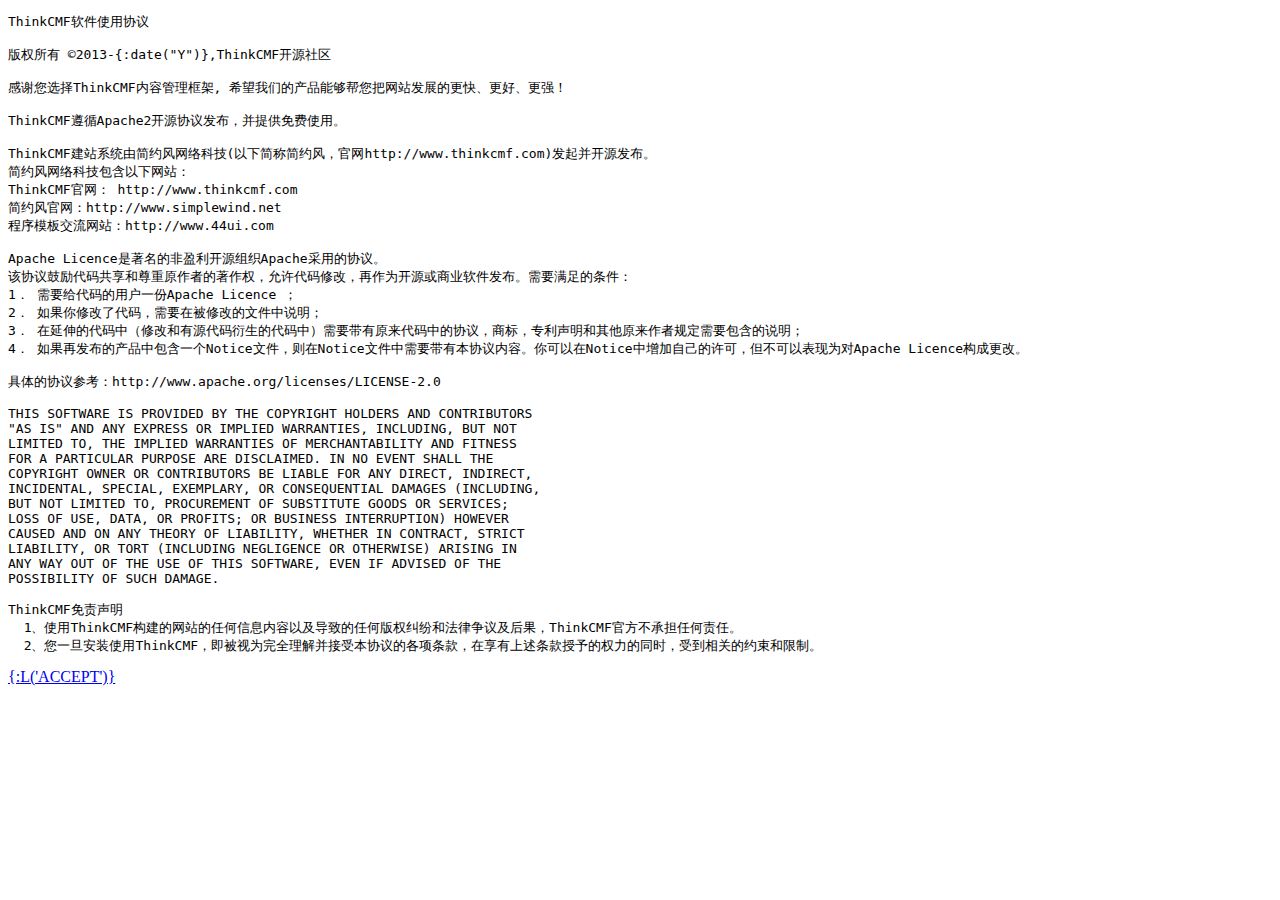
<file: application/Install/View/index.html>
<!doctype html>
<html>
<head>
<include file="Public:head" />
</head>
<body>
	<div class="wrap">
		<include file="Public:header" />
		<div class="section">
			<div class="main">
				<pre class="agreement">ThinkCMF软件使用协议

版权所有 ©2013-{:date("Y")},ThinkCMF开源社区

感谢您选择ThinkCMF内容管理框架, 希望我们的产品能够帮您把网站发展的更快、更好、更强！

ThinkCMF遵循Apache2开源协议发布，并提供免费使用。

ThinkCMF建站系统由简约风网络科技(以下简称简约风，官网http://www.thinkcmf.com)发起并开源发布。
简约风网络科技包含以下网站：
ThinkCMF官网： http://www.thinkcmf.com
简约风官网：http://www.simplewind.net
程序模板交流网站：http://www.44ui.com

Apache Licence是著名的非盈利开源组织Apache采用的协议。
该协议鼓励代码共享和尊重原作者的著作权，允许代码修改，再作为开源或商业软件发布。需要满足的条件： 
1． 需要给代码的用户一份Apache Licence ；
2． 如果你修改了代码，需要在被修改的文件中说明；
3． 在延伸的代码中（修改和有源代码衍生的代码中）需要带有原来代码中的协议，商标，专利声明和其他原来作者规定需要包含的说明；
4． 如果再发布的产品中包含一个Notice文件，则在Notice文件中需要带有本协议内容。你可以在Notice中增加自己的许可，但不可以表现为对Apache Licence构成更改。 

具体的协议参考：http://www.apache.org/licenses/LICENSE-2.0

THIS SOFTWARE IS PROVIDED BY THE COPYRIGHT HOLDERS AND CONTRIBUTORS
"AS IS" AND ANY EXPRESS OR IMPLIED WARRANTIES, INCLUDING, BUT NOT
LIMITED TO, THE IMPLIED WARRANTIES OF MERCHANTABILITY AND FITNESS
FOR A PARTICULAR PURPOSE ARE DISCLAIMED. IN NO EVENT SHALL THE
COPYRIGHT OWNER OR CONTRIBUTORS BE LIABLE FOR ANY DIRECT, INDIRECT,
INCIDENTAL, SPECIAL, EXEMPLARY, OR CONSEQUENTIAL DAMAGES (INCLUDING,
BUT NOT LIMITED TO, PROCUREMENT OF SUBSTITUTE GOODS OR SERVICES;
LOSS OF USE, DATA, OR PROFITS; OR BUSINESS INTERRUPTION) HOWEVER
CAUSED AND ON ANY THEORY OF LIABILITY, WHETHER IN CONTRACT, STRICT
LIABILITY, OR TORT (INCLUDING NEGLIGENCE OR OTHERWISE) ARISING IN
ANY WAY OUT OF THE USE OF THIS SOFTWARE, EVEN IF ADVISED OF THE
POSSIBILITY OF SUCH DAMAGE.

ThinkCMF免责声明
  1、使用ThinkCMF构建的网站的任何信息内容以及导致的任何版权纠纷和法律争议及后果，ThinkCMF官方不承担任何责任。
  2、您一旦安装使用ThinkCMF，即被视为完全理解并接受本协议的各项条款，在享有上述条款授予的权力的同时，受到相关的约束和限制。</pre>
			</div>
			<div class="bottom text-center">
				<a href="__ROOT__/index.php?g=install&a=step2" class="btn btn-primary">{:L('ACCEPT')}</a>
			</div>
		</div>
	</div>
	<include file="Public:footer" />
</body>
</html>
</file>
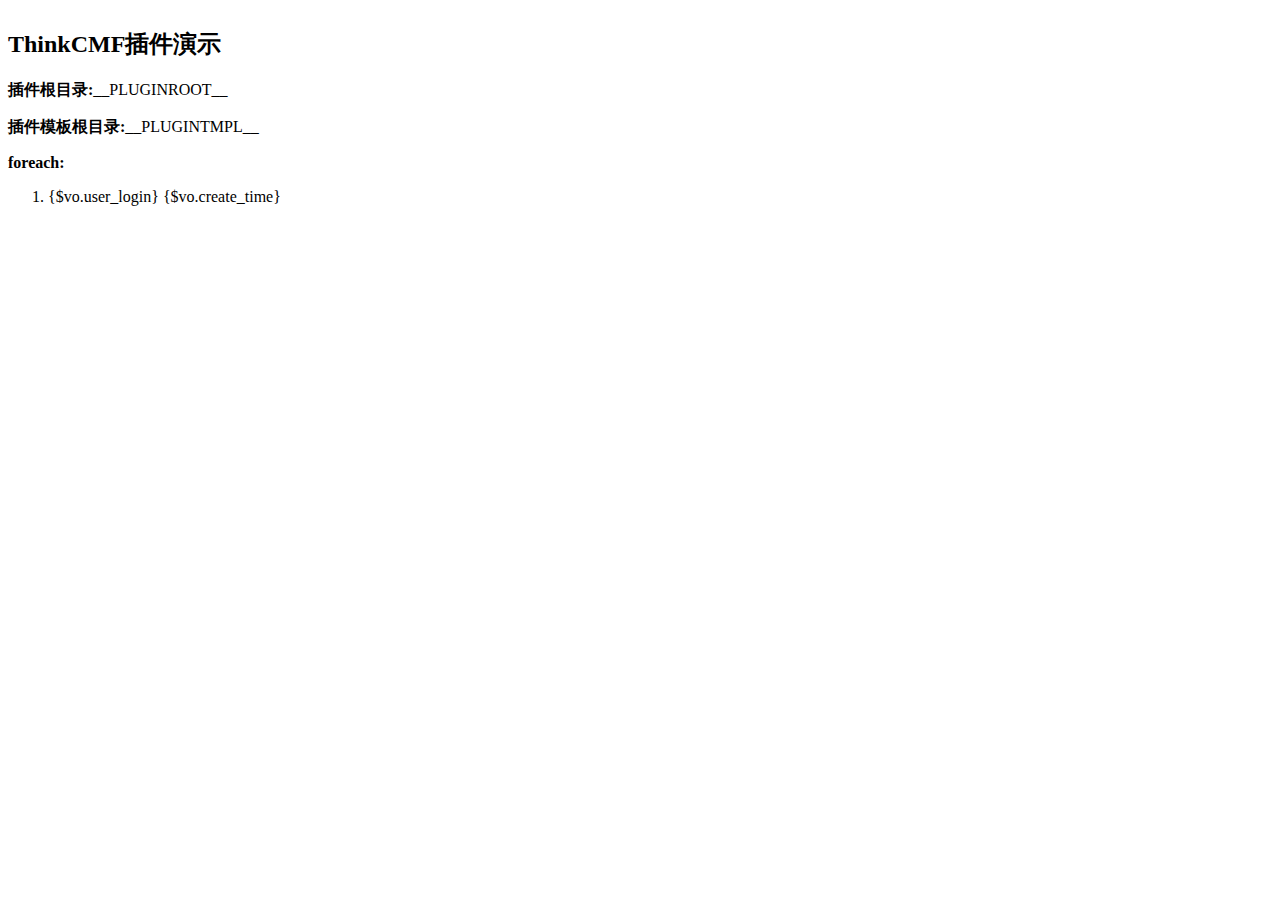
<file: plugins/Demo/View/index.html>
<!doctype html>
<html>
<head>
  <meta charset="utf-8">
  <meta http-equiv="X-UA-Compatible" content="IE=edge">
  <meta name="description" content="ThinkCMF插件演示首页">
  <meta name="keywords" content="ThinkCMF插件演示首页">
  <meta name="viewport"  content="width=device-width, initial-scale=1, maximum-scale=1, user-scalable=no">
  <title>ThinkCMF插件演示首页</title>

  <!-- Set render engine for 360 browser -->
  <meta name="renderer" content="webkit">

  <!-- No Baidu Siteapp-->
  <meta http-equiv="Cache-Control" content="no-siteapp"/>

  <link rel="shortcut icon" href="__PLUGINTMPL__assets/images/favicon.ico" type="image/x-icon">

  <!-- SEO: If your mobile URL is different from the desktop URL, add a canonical link to the desktop page https://developers.google.com/webmasters/smartphone-sites/feature-phones -->
  <!--
  <link rel="canonical" href="http://www.example.com/">
  -->

</head>
<body>
<div class="well well-warning" style="display: inline-block;">
	<h2>ThinkCMF插件演示</h2>

	<p>
		<b>插件根目录:</b>__PLUGINROOT__
	</p>

	<p>
		<b>插件模板根目录:</b>__PLUGINTMPL__
	</p>
	
	<p>
		<b>foreach:</b>
	</p>
	<ol>
	<foreach name="users" item="vo">
	<li>{$vo.user_login} {$vo.create_time}</li>
	
	</foreach>
	</ol>
	


</div>
</body>
</html>
</file>
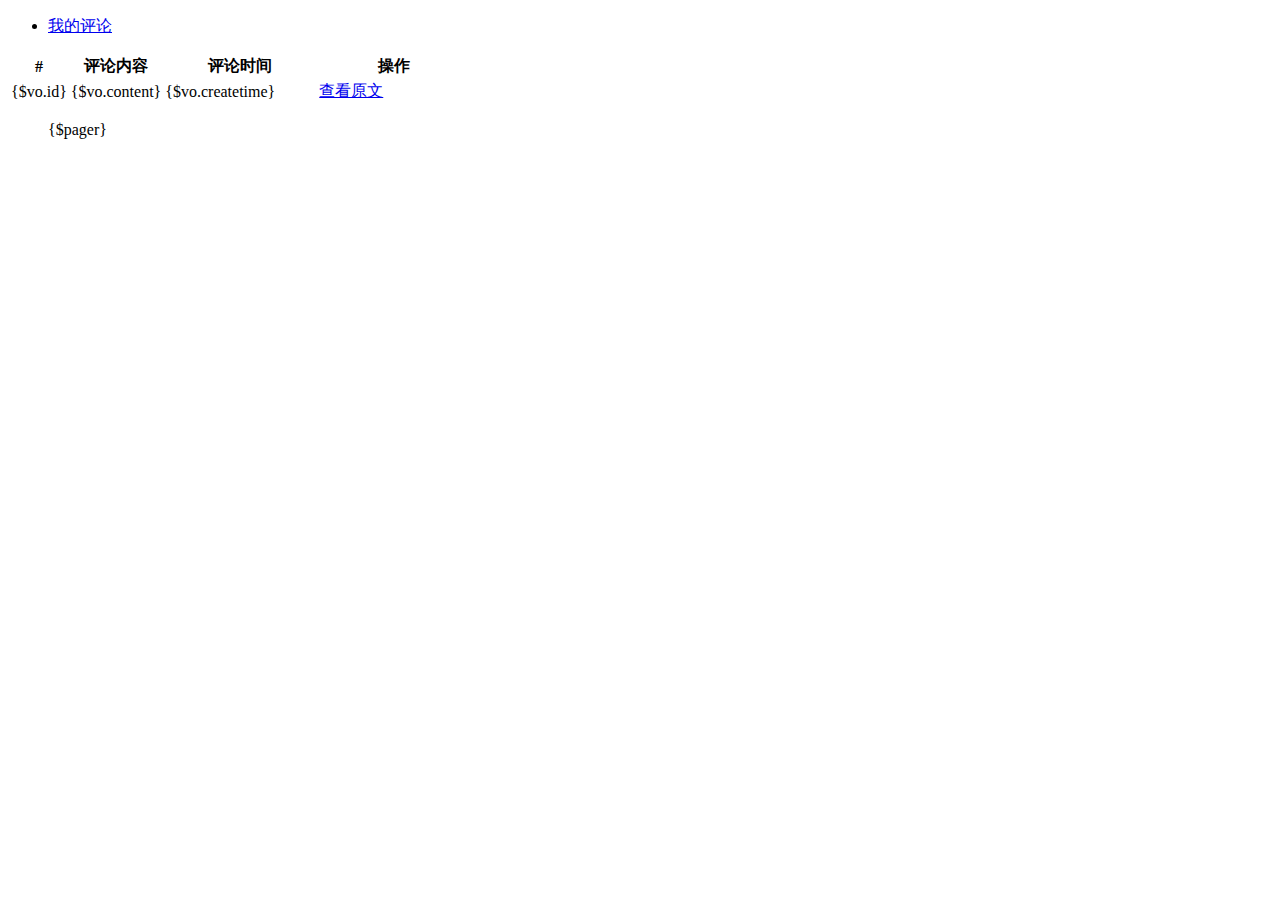
<file: themes/simplebootx/Comment/index.html>
<!DOCTYPE html>
<html>
<head>
<title>{$site_name}</title>
<meta name="keywords" content="{$site_seo_keywords}" />
<meta name="description" content="{$site_seo_description}">
<meta name="author" content="ThinkCMF">
<tc_include file="Public:head" />
</head>

<body class="body-white" id="top">
	<tc_include file="Public:nav" />

	<div class="container tc-main">
		<div class="row">
			<div class="span3">
				<tc_include file="Public:usernav" />
			</div>
			<div class="span9">
				<div class="tabs">
					<ul class="nav nav-tabs">
						<li class="active"><a href="#one" data-toggle="tab"><i class="fa fa-comments-o"></i> 我的评论</a></li>
					</ul>
					<div class="tab-content">
						<div class="tab-pane active" id="one">
							<table class="table table-bordered table-striped table-hover">
								<thead>
									<tr>
										<th>#</th>
										<th>评论内容</th>
										<th width="150">评论时间</th>
										<th width="150">操作</th>
									</tr>
								</thead>
								<tbody>
									<foreach name="comments" item="vo">
									<tr>
										<td>{$vo.id}</td>
										<td>{$vo.content}</td>
										<td>{$vo.createtime}</td>
										<td>
											<a href="__ROOT__/{$vo.url}#comment{$vo.id}">查看原文</a>
											<!-- | <a class="js-ajax-dialog-btn" href="{:U('user/favorite/delete_favorite',array('id'=>$vo['id']))}" data-msg="您确定要取消收藏吗？" data-ok="" data-cacel="取消">取消收藏</a> -->
										</td>
									</tr>
									</foreach>
								</tbody>
							</table>
						</div>

						<div class="pagination"><ul>{$pager}</ul></div>
					</div>
				</div>
			</div>
		</div>

		<tc_include file="Public:footer" />

	</div>
	<!-- /container -->

	<tc_include file="Public:scripts" />
</body>
</html>
</file>
